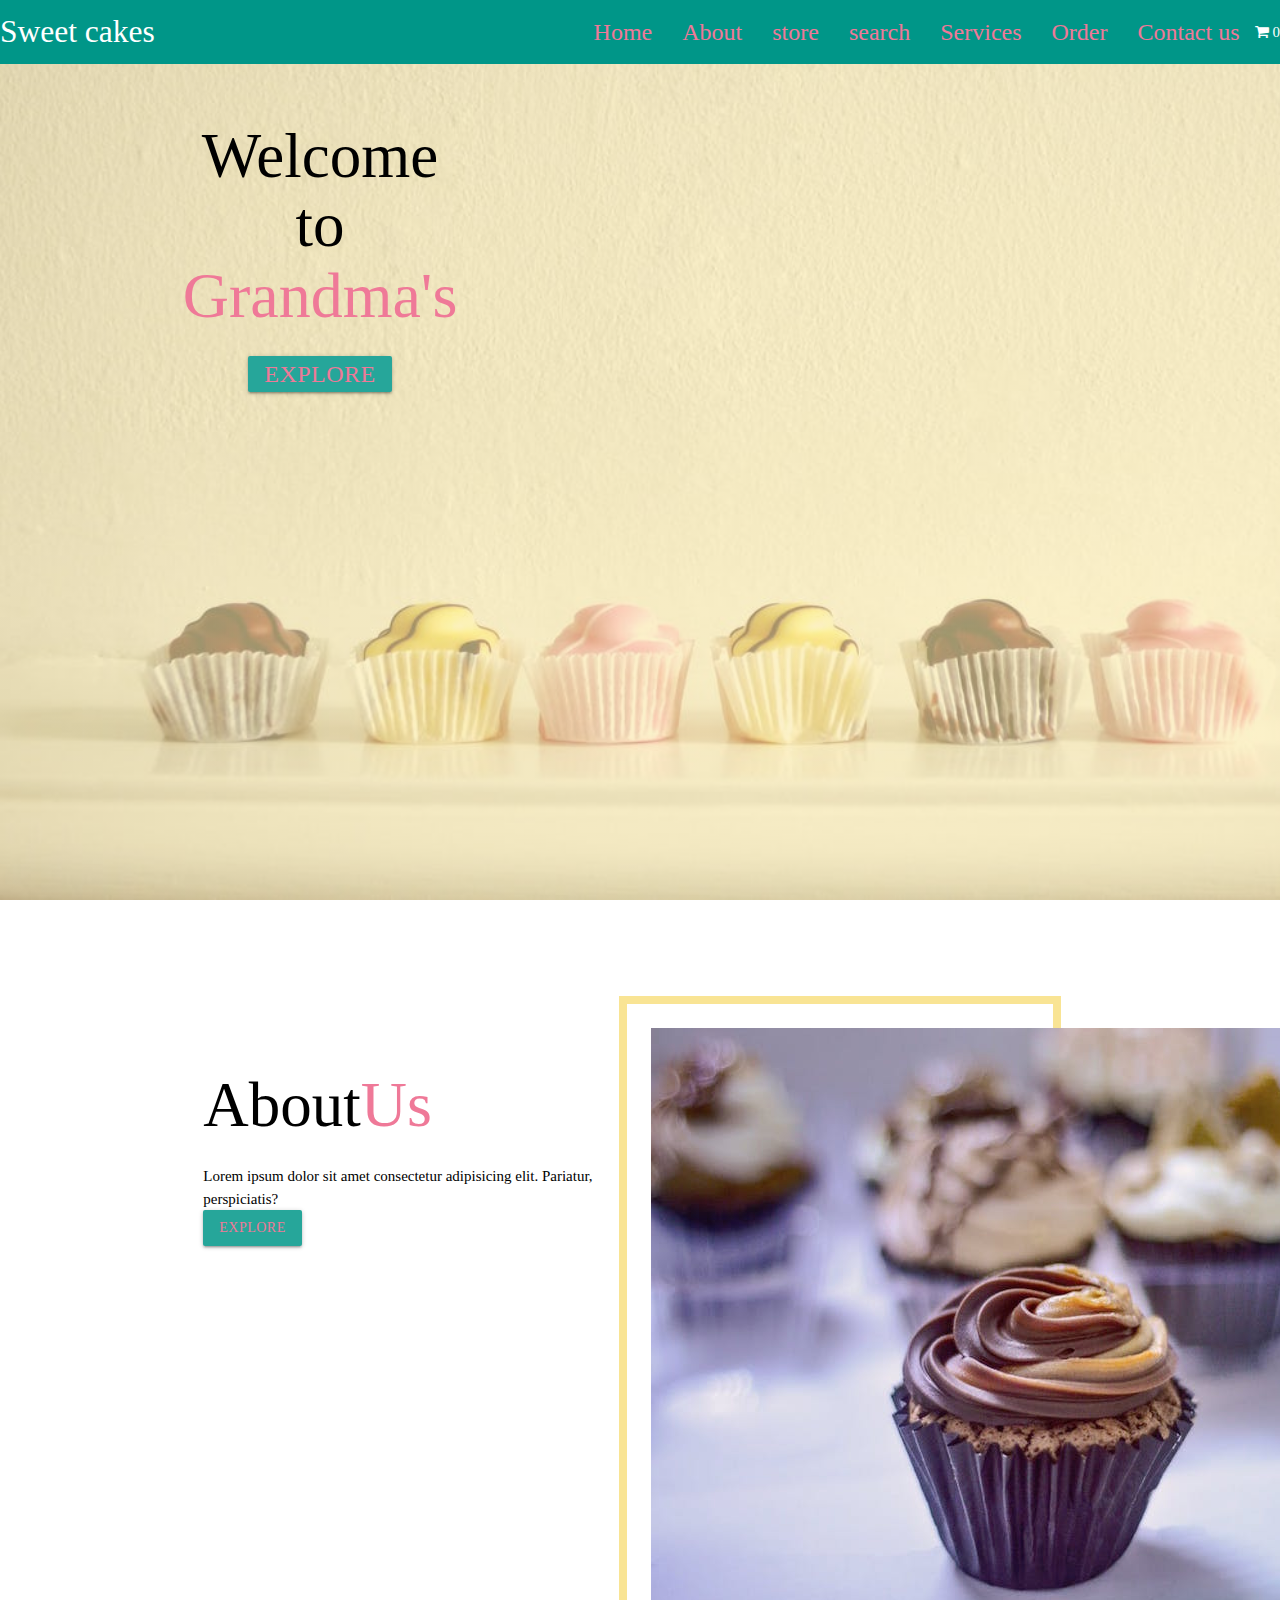
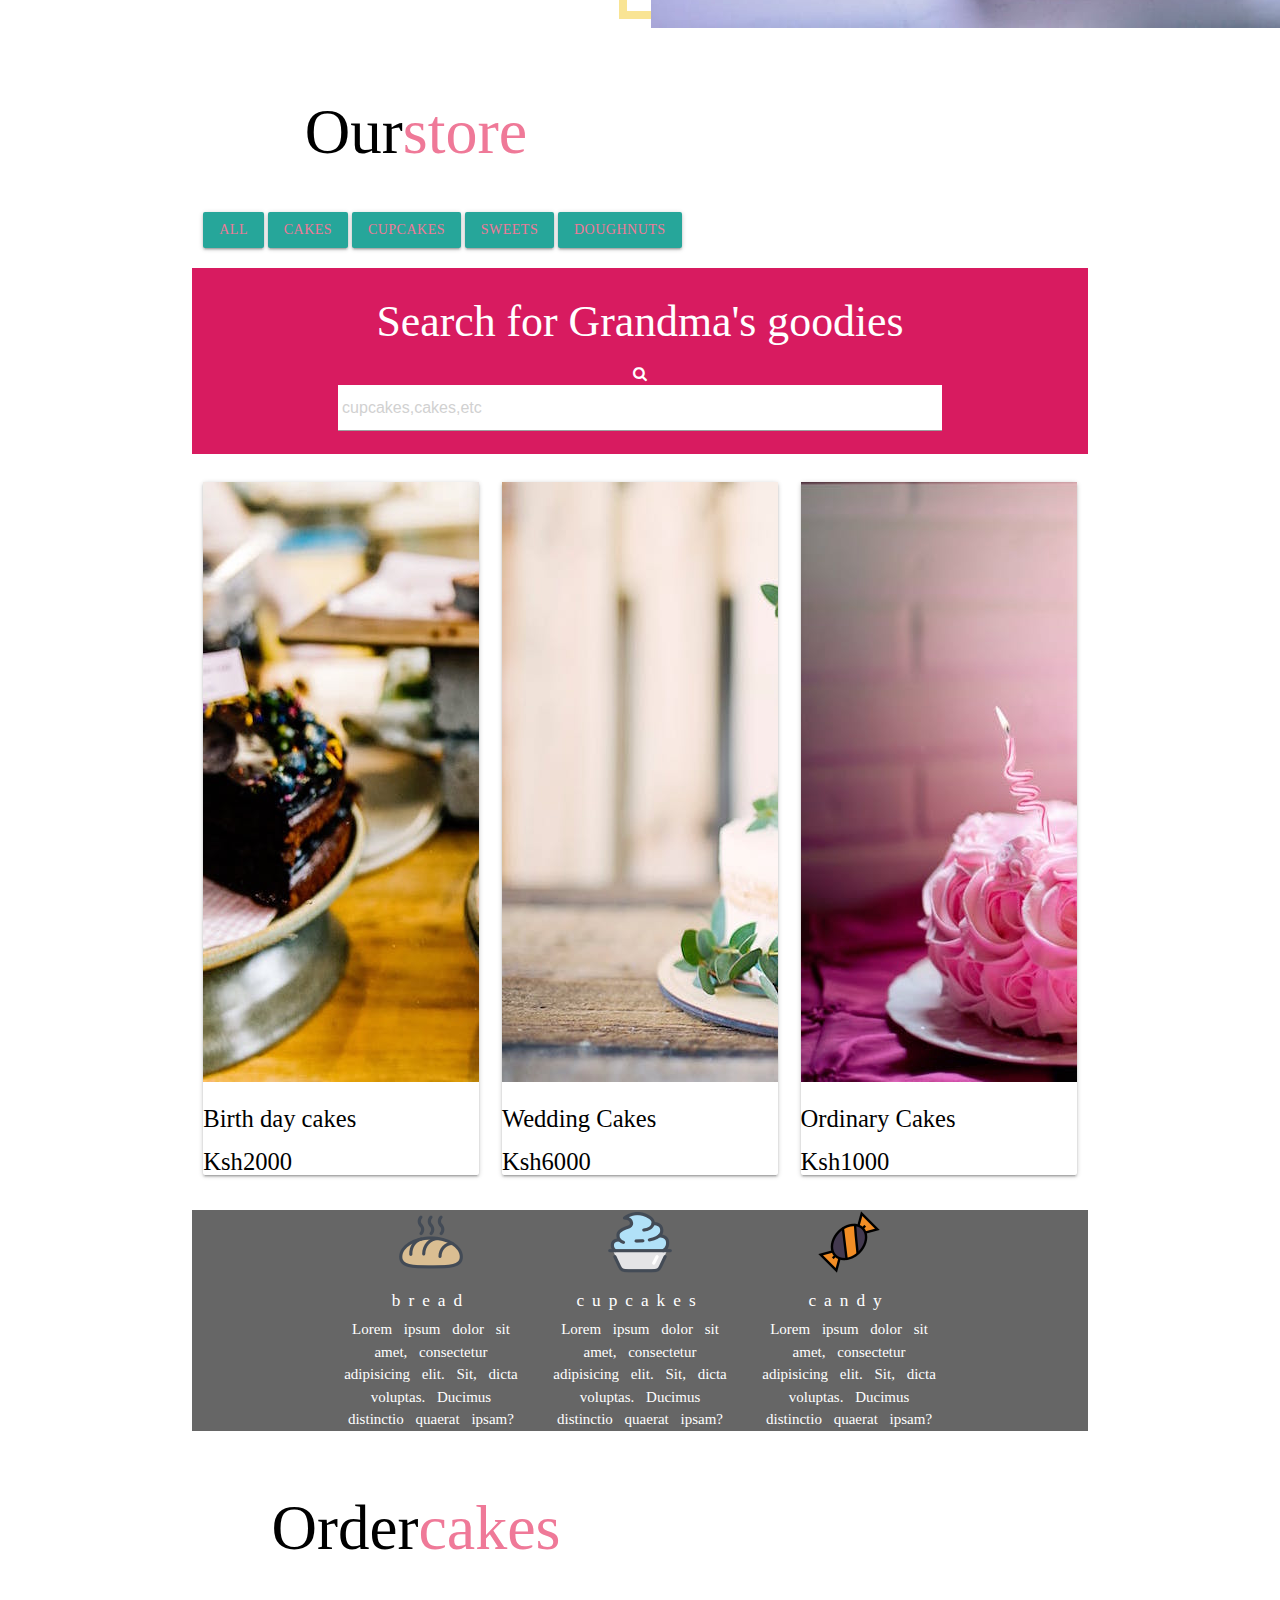
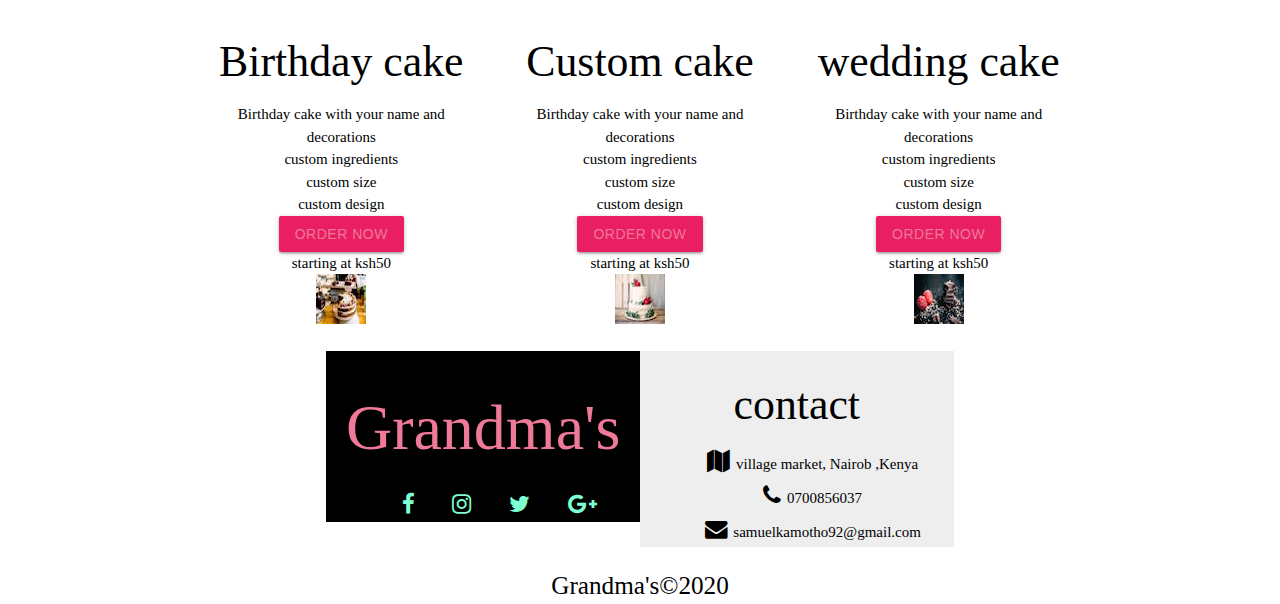
<file: index.html>
<!DOCTYPE html>
<html lang="en">
<head>
       <!--Import Google Icon Font-->
       <link href="https://fonts.googleapis.com/icon?family=Material+Icons" rel="stylesheet">
        <!--Import materialize.css-->
      <link rel="stylesheet" href="https://cdnjs.cloudflare.com/ajax/libs/materialize/1.0.0/css/materialize.min.css">
       <!--fontawesome icons/ boostrap-->
     <link rel="https://stackpath.bootstrapcdn.com/bootstrap/4.4.1/css/bootstrap.min.css">
     <link rel="stylesheet" href="https://stackpath.bootstrapcdn.com/font-awesome/4.7.0/css/font-awesome.min.css">
 
       <!--Let browser know website is optimized for mobile-->
       <meta name="viewport" content="width=device-width, initial-scale=1.0"/>
       <link rel="stylesheet" href="/stylesheet.css">
    <meta charset="UTF-8">
    <title>Sweet cakes</title>
</head>
<body>
 <header id="Header" class="scrollspy"> 
  <nav class="nav-wrapper teal ">
  <a href="" class="brand-logo text-align left">Sweet cakes</a>
  <a href="#" data-target="slide-out" class="sidenav-trigger"><i class="material-icons">menu</i></a>
      <ul class="right">
        <li class="nav-item ">
          <a href="#Header" class="nav-link">Home</a>
        </li>
        <li class="nav-item ">
          <a href="#About" class="nav-link">About</a>
        </li>
        <li class="nav-item ">
          <a href="#Store" class="nav-link">store</a>
        </li>
        <li class="nav-item ">
          <a href="#Search" class="nav-link">search</a>
        </li>
        <li class="nav-item ">
          <a href="#Services" class="nav-link">Services</a>
        </li>
        <li class="nav-item">
          <a href="#Cakes" class="nav-link">Order</a>
        </li>
        <li class="nav-item">
          <a href="#Contact us" class="nav-link">Contact us</a>
        </li>
<li id="cart-info">
<div class="iconShopping">
  <P>
  <i class="fa fa-shopping-cart">
    <span id="item-count">0</span>
  </i>
  </P>
</div>
</i>
</li>
      </ul>
        </div>
   </nav>
<!---Banner-->
</header>
<div class="">
  <div class="row text-align center max-height">
    <div class="col s12 l6">
      <h1 class="text-capitalise text-align center banner">Welcome <p>to</p>
        <strong class="banner-title text-align center">Grandma's</strong></h1>
      <a href="#Store" class="btn banner-link text-uppercase my-2">Explore</a>
    </div>
<!--cart-->

<div class="cart-overlay">
  <div class="cart">
      <span class="close-cart">
          <i class="fa fa-window-close"></i>
      </span>
      <h2>Your cart</h2>
      <div class="cart-content">
          <!--cart item-->
          <!----
<div class="cart-item">

</div>-->
          <!--end of cart item-->
      </div>
      <div class="cart-footer">
          <h3>Your Total : Ksh<span class="cart-total">0</span></h3>
          <button class="clear-cart banner btn red">clear cart</button>
          <button class="purchase btn yellow modal-trigger" data-target="modal-purchase">Purchase</button>
      </div>
  </div>
</div>
</div>
</div>
<div id="modal-purchase" class="modal">
  <div class="modal-content">
    <h4>Purchase</h4>
    <form id="purchase-form">
      <div class="input-field">
      <input type="text" name="name" id="your-name" required />
      <label for="your-name">name</label>
      </div>
      <div class="input-field">
        <input type="email" name="email" id="your-email" required />
        <label for="your-email">email</label>
        </div>
        <div class="input-field">
          <input type="number" name="phonenumber" id="your-number" required />
          <label for="your-number">phone number</label>
          </div>
          <div class="input-field">
            <input type="number" name="creditnumber" id="your-credit-number" required />
            <label for="your-credit-number">creditnumber</label>
            </div>
            <button class="btn red submit">Submit</button>
    </form>
  </div>
</div>
<!--about-->
<section class="about" id="About" class="scrollspy">
  <div class="container">
    <div class="row">
    <div class="col s12 l6">
      <h1 class="text-capitalize">About<strong class="banner-title">Us</strong></h1>
      <p class="text-muted">Lorem ipsum dolor sit amet consectetur adipisicing elit. Pariatur, perspiciatis?</p>
      <a href="#" class="btn text-uppercase">explore</a>
</div>
<div class="col s12 l6">
  <div class="about-img_container">
    <img src="/assets/cupcake-2.jpeg" alt=""  class="img-fluid">
  </div>
</div>
    </div>
  </div>
</section>
<!--store-->
<section id="Store" class="scrollspy">
  <div class="container">
    <div class="row">
      <div class="col s12 l6 text-align center">
        <h1 class="text-capitalize">Our<strong class="banner-title">store</strong></h1>
      </div>
    </div>
    <!--filtter buttons-->
    <div class="row">
<div class="col s12 ">
  <a href="#" class="btn text-uppercase fliter-btn"data-filter="all">all</a>
  <a href="#" class="btn text-uppercase fliter-btn"data-filter="all">cakes</a>
  <a href="#" class="btn text-uppercase fliter-btn"data-filter="all">cupcakes</a>
  <a href="#" class="btn text-uppercase fliter-btn"data-filter="all">sweets</a>
  <a href="#" class="btn text-uppercase fliter-btn"data-filter="all">doughnuts</a>
</div>
    </div>
<!--search box-->
<section id="Search" class="section-search pink darken-1 white-text center scrollspy">
  <div class="container">
    <div class="row">
      <div class="col s12">
        <h3>Search for Grandma's goodies</h3>
        <div class="input-field">
          <i class="fa fa-search"></i>
          <input type="text" class="white grey-text autocomplete"  id="autocomplete-input" placeholder=" cupcakes,cakes,etc">
        </div>
      </div>
    </div>
  </div>
   </section>
   <!--store items-->
   <div class="row store-items" id="store-items">
     <!--single items-->
    
</div>
<!--services-->
<section id="Services" class="services scrollspy" >
  <div class="container white-text">
    <div class="row">
      <!--single service-->
<div class="col s12 l4 text-align center ">
  <img src="/assets/bread-icon.png">
  <h6 class="text-uppercase service-title">bread</h6>
  <p class="text-align left service-text">
    Lorem ipsum dolor sit amet, consectetur adipisicing elit. Sit, dicta voluptas. Ducimus distinctio quaerat ipsam?</p>
</div>
<div class="col s12 l4 text-align center">
  <img src="/assets/cupcake-icon.png">
  <h6 class="text-uppercase service-title">cupcakes</h6>
  <p class="text-align left service-text">
    Lorem ipsum dolor sit amet, consectetur adipisicing elit. Sit, dicta voluptas. Ducimus distinctio quaerat ipsam?</p>
</div>
<div class="col s12 l4 text-align center">
  <img src="/assets/candy-icon.png">
  <h6 class="text-uppercase service-title">candy</h6>
  <p class="text-align left service-text">
    Lorem ipsum dolor sit amet, consectetur adipisicing elit. Sit, dicta voluptas. Ducimus distinctio quaerat ipsam?</p>
</div>
    </div>
  </div>
</section>
<!--cakes-->
<section id="Cakes" class="cakes scrollspy">
  <div class="">
      <div class="row">
        <div class="col s12 l6 text-align center">
          <h1 class="text-capitalize">Order<strong class="banner-title">cakes</strong></h1>
        </div>
      </div>
      <div class="row">
        <!--single cake-->
        <div class="col s12 l4 text-align center text-capitalise">
          <h3 class="">Birthday cake</h3>
          <div class="text-muted">
            <p class="">Birthday cake with your name and decorations</p>
            <p class="">custom ingredients</p>
            <p class="">custom size</p>
            <p class="">custom design</p>
            <button type="button" class="btn pink">Order now</button>
            <p class="text-lowercase">starting at ksh50</p>
            <img src="/assets/cake-1.jpeg" class="pics">
          </div>

        </div>
        <div class="col s12 l4 text-align center text-capitalise">
          <h3 class="">Custom cake</h3>
          <div class="text-muted">
            <p class="">Birthday cake with your name and decorations</p>
            <p class="">custom ingredients</p>
            <p class="">custom size</p>
            <p class="">custom design</p>
            <button type="button" class="btn pink">Order now</button>
            <p class="text-lowercase">starting at ksh50</p>
            <img src="/assets/cake-2.jpeg" class="pics">
          </div>

        </div>
        <div class="col s12 l4 text-align center text-capitalise">
          <h3 class="">wedding cake</h3>
          <div class="text-muted">
            <p class="">Birthday cake with your name and decorations</p>
            <p class="">custom ingredients</p>
            <p class="">custom size</p>
            <p class="">custom design</p>
            <button type="button" class="btn pink">Order now</button>
            <p class="text-lowercase">starting at ksh50</p>
            <img src="/assets/cake-3.jpeg" class="pics">
          </div>

        </div>
      </div>
  </div>
</section>
  <!--footer-->
  <footer id="Contact us" class="scrollspy">
    <div class="container footer  text-align center">
      <div class="row">
        <div class="col s6 l6 footer-title">
          <h1 class="text-center">
            <strong class="banner-title">Grandma's</strong>
          </h1>
          <div class="footer-icons">
            <a href="#" class="footer-icon1 tooltipped" data-position="bottom" data-tooltip="facebook">
              <i class="fa fa-facebook"></i>
            </a>
            <a href="#" class="footer-icon1 tooltipped " data-position="bottom" data-tooltip="instagram">
              <i class="fa fa-instagram"></i>
            </a>
            <a href="#" class="footer-icon1 tooltipped" data-position="bottom" data-tooltip="twitter">
              <i class="fa fa-twitter"></i>
            </a>
            <a href="#" class="footer-icon1 tooltipped" data-position="bottom" data-tooltip="google-plus">
              <i class="fa fa-google-plus"></i>
            </a>
          </div>
        </div>
        <div class="col s6 l6 footer-contact text-align center">
<h3>contact</h3>
<p class="">
  <span class="footer-icon">
    <i class="fa fa-map"></i>
  </span>
  <span>village market, Nairob ,Kenya</span>
</p>
<p class="">
  <span class="footer-icon">
    <i class="fa fa-phone"></i>
  </span>
  <span>0700856037</span>
</p>
<p class="">
  <span class="footer-icon">
    <i class="fa fa-envelope"></i>
  </span>
  <span>samuelkamotho92@gmail.com</span>
</p>
        </div>
      </div>
    </div>
    <p class="flow-text text-align center">Grandma's&copy;2020</p>
  </footer>
    <script src="https://code.jquery.com/jquery-3.4.1.min.js"></script>
    <script src="https://cdnjs.cloudflare.com/ajax/libs/materialize/1.0.0/js/materialize.min.js"></script>
    <script src="/index.js"></script>
</body>
</html>
</file>
<file: stylesheet.css>
*
{
    margin: 0px;
    padding: 0px;
}
:root
{
    --mainPink:#ef7998;
    --mainyellow:rgb(249,228,148);
    --mainWhite:rgb(#fff);
    --mainBlack:#000;
    --yellowTrans:rgb(249,228,148,0.5);
    --mainGrey:rgb(238,238,238);
}
body
{
    font-family: "kaushan  Script",cursive;
    background: var(--mainWhite);
    color:var(--mainBlack);

}

/*global style*/
.btn
{
    color: var(--mainPink)!important;
    border-color: Var(--mainPink)!important;

}
.nav-link{
    color: var(--mainPink)!important;
    transition: all 1s ease-in-out;
    font-size: 24px;
}
.nav-link:hover{
    color: var(--mainBlack);
}
.max-height{
    min-height:100vh;
 background:linear-gradient(var(--yellowTrans), var(--yellowTrans)),
  url("/assets/headerBcg.jpeg");
background-position: cover;
background-size:cover;
background-attachment: fixed;
background-repeat: no-repeat;
position: relative;
}

.banner{
    
    color: black;
}
.banner-title
{
    color: var(--mainPink);
    font-size: 64px;
}
.banner-link
{
    font-size: 24px;
    color: black;
}
.about
{
    margin-top: 64px;
}
.banner-link:hover
{
    background: chocolate;
    color: var(--mainPink);
}
.about-img_container
{
    position: relative;

}
.about-img_container::before
{
    content: '';
    position: absolute;
    top: -24px;
    left: -24.2px;
    width: 100%;
    height: 100%;
    outline: 8px solid var(--mainyellow);
    z-index: -1;
    transition: all 1s linear;
}
.about-img_container:hover::before
{
    top: 0;
    left: 0;
}
#store
{
    background: var(--mainGrey);
}
#about
{
    background: wheat;
}
.single-item
{
    transition: all 0.3s linear;
}
.single-item:hover
{
    box-shadow: 0 10px 15px rgb(0, 0 , 0);

}
.img-container
{
    position: relative;
    overflow: hidden;
    cursor: pointer;
}
.store-img
{
    transition: all 1s ease-in-out;
}

.img-container:hover .store-img
{
    transform: scale(1.2);
}

.store-item-icon
{
    position: absolute;
    bottom: 0;
    right: 0;
    padding: 12px;
    background: var(--mainyellow);
    border-top-left-radius: 1rem;
    transition: all 1s ease-in-out;
    transform: translate(100%,100%);
}
.img-container:hover .store-item-icon
{
    transform: translate(0, 0);
}

.store-item-icon:hover
{
    color:red;
}
.services
{
    color: var(--mainWhite);
    background:linear-gradient(rgba(0 ,0 , 0 , 0.6), rgba(0, 0 , 0 , 0.6)),
    url("/assets/servicesBcg.jpeg")center/cover fixed no-repeat;
}
.service-title
{
    letter-spacing: 8px;
}
.service-text
{
    word-spacing: 8px;
}
.footer-icon
{
    margin-left: 32px;
    font-size: 1.5rem;
    color: var(--mainWhite);
    transition: all 0.4 ease-in-out;
}
.footer-icon:hover
{
    color: var(--mainPink);
}
.footer-title
{
    background: var(--mainBlack);
}
.footer-contact
{
    background: var(--mainGrey);
}
.footer-icon1
{
    margin-left: 32px;
    font-size: 1.5rem;
    color: aquamarine;
}
.footer-icon1:hover
{
    color: var(--mainPink);
}

/*-----CART----*/
.cart-overlay
{
  position: absolute;
  min-height: 160px;
  top: 0;
  right: 0;
  transition: all 0.3s ease-in-out;
  width: 0;
  overflow: hidden;
  z-index: 2;
}
.cart
{
  position: absolute;
  background: rgba(255,255,255,0.5);
  top: 0;
  right: 0;
  transition: all 0.3s ease-in-out;
  z-index: 2;
  width: 30vw;
  min-width: 450px;
}
.transparentBcg{
    width: 90%;
   height: 100%;
   padding: 2rem 1.5rem;
    transform: rotateY(-360deg);   
}
@media screen and (min-width: 768px) {
   
}
.close-cart
{
    font-size: 1.7rem;
    cursor: pointer;
}
.cart h2
{
  text-transform:capitalize;
  text-align: center;
  letter-spacing: var(--mainSpacing);
  margin-bottom: 2rem;
}

.cart-item
{
    display: grid;
    align-items: center;
    grid-template-columns: auto 1fr auto;
    grid-column-gap: 1.5rem;
    margin: 1.5rem 0;
}
.cart-item img
{
    width: 75%;
    height: 75%;
}
.cart-item h4
{
    font-size: 0.85rem;
    text-transform: capitalize;
    letter-spacing: var(--mainSpacing);
}
.cart-item h5
{
    margin: 0.5rem 0;
    letter-spacing: var(--mainSpacing);
}
.item-amount
{
    text-align: center;
}
.remove-item
{
    color: grey;
    cursor: pointer;
}
.fa-chevron-up
.fa-chevron-down
{
color: var(--primaryColor);
cursor: pointer;
}

.cart-footer{
    margin-top: 2rem;
    letter-spacing: var(--mainSpacing);
    text-align: center;
}
.cart-footer h3
{
    text-transform: capitalize;
    margin-bottom: 1rem;
}
</file>
